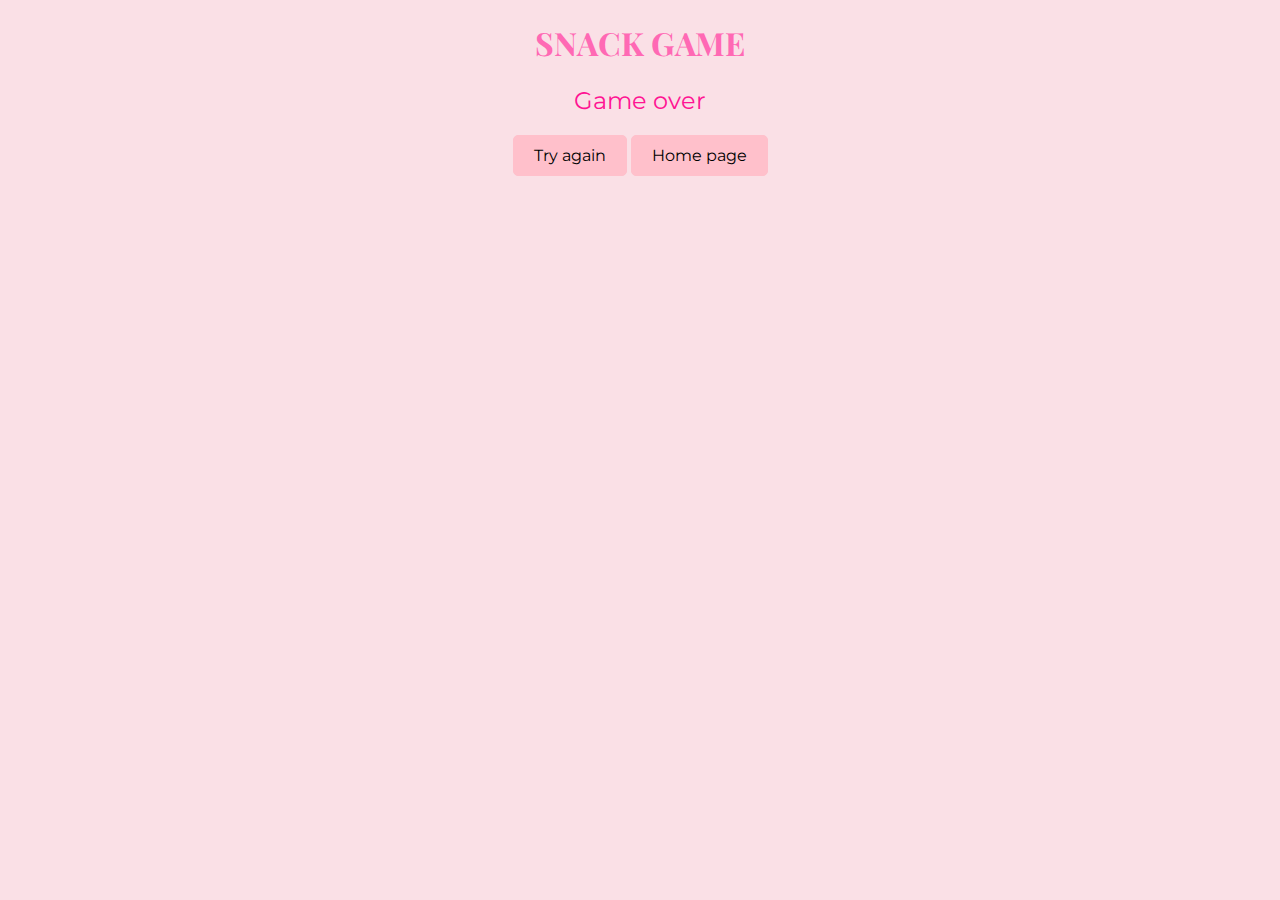
<file: end.html>
<!DOCTYPE html>
<html lang="en">
  <head>
    <meta charset="UTF-8" />
    <meta name="viewport" content="width=device-width, initial-scale=1.0" />
    <script defer src="./script.js"></script>
    <link rel="stylesheet" href="style.css" />
    <link
      href="https://fonts.googleapis.com/css2?family=Playfair+Display:wght@400;700&family=Montserrat:wght@300;400;600&display=swap"
      rel="stylesheet"
    />
    <title>Snack game</title>
  </head>
  <body>
    <h1>SNACK GAME</h1>
    <h2>Game over</h2>
    <a id="tryagain" href="./gamepage.html">Try again</a>
    <a id="homepage" href="./index.html">Home page</a>
  </body>
</html>
</file>
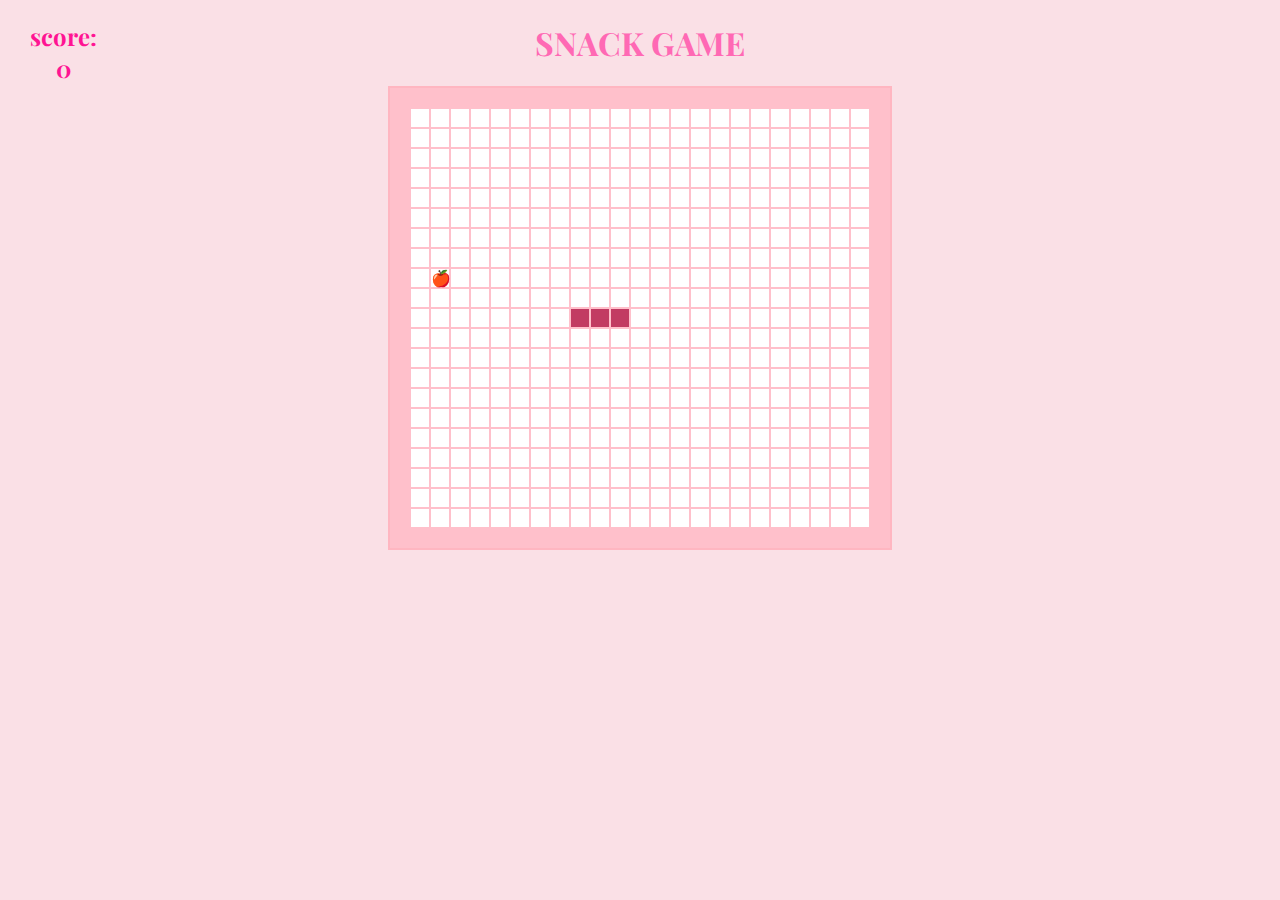
<file: gamepage.html>
<!DOCTYPE html>
<html lang="en">
  <head>
    <meta charset="UTF-8" />
    <meta name="viewport" content="width=device-width, initial-scale=1.0" />
    <script defer src="./script.js"></script>
    <link rel="stylesheet" href="style.css" />
    <link href="https://fonts.googleapis.com/css2?family=Playfair+Display:wght@400;700&family=Montserrat:wght@300;400;600&display=swap" rel="stylesheet">
    <title>SNACK GAME</title>
  </head>
  <body>
    <h1>SNACK GAME</h1>
    <h4 id="score"></h4>
    <section class="board">
      <div class="sqr" id="i0"></div>
      <div class="sqr" id="i1"></div>
      <div class="sqr" id="i2"></div>
      <div class="sqr" id="i3"></div>
      <div class="sqr" id="i4"></div>
      <div class="sqr" id="i5"></div>
      <div class="sqr" id="i6"></div>
      <div class="sqr" id="i7"></div>
      <div class="sqr" id="i8"></div>
      <div class="sqr" id="i9"></div>
      <div class="sqr" id="i10"></div>
      <div class="sqr" id="i11"></div>
      <div class="sqr" id="i12"></div>
      <div class="sqr" id="i13"></div>
      <div class="sqr" id="i14"></div>
      <div class="sqr" id="i15"></div>
      <div class="sqr" id="i16"></div>
      <div class="sqr" id="i17"></div>
      <div class="sqr" id="i18"></div>
      <div class="sqr" id="i19"></div>
      <div class="sqr" id="i20"></div>
      <div class="sqr" id="i21"></div>
      <div class="sqr" id="i22"></div>
      <div class="sqr" id="i23"></div>
      <div class="sqr" id="i24"></div>
      <div class="sqr" id="i25"></div>
      <div class="sqr" id="i26"></div>
      <div class="sqr" id="i27"></div>
      <div class="sqr" id="i28"></div>
      <div class="sqr" id="i29"></div>
      <div class="sqr" id="i30"></div>
      <div class="sqr" id="i31"></div>
      <div class="sqr" id="i32"></div>
      <div class="sqr" id="i33"></div>
      <div class="sqr" id="i34"></div>
      <div class="sqr" id="i35"></div>
      <div class="sqr" id="i36"></div>
      <div class="sqr" id="i37"></div>
      <div class="sqr" id="i38"></div>
      <div class="sqr" id="i39"></div>
      <div class="sqr" id="i40"></div>
      <div class="sqr" id="i41"></div>
      <div class="sqr" id="i42"></div>
      <div class="sqr" id="i43"></div>
      <div class="sqr" id="i44"></div>
      <div class="sqr" id="i45"></div>
      <div class="sqr" id="i46"></div>
      <div class="sqr" id="i47"></div>
      <div class="sqr" id="i48"></div>
      <div class="sqr" id="i49"></div>
      <div class="sqr" id="i50"></div>
      <div class="sqr" id="i51"></div>
      <div class="sqr" id="i52"></div>
      <div class="sqr" id="i53"></div>
      <div class="sqr" id="i54"></div>
      <div class="sqr" id="i55"></div>
      <div class="sqr" id="i56"></div>
      <div class="sqr" id="i57"></div>
      <div class="sqr" id="i58"></div>
      <div class="sqr" id="i59"></div>
      <div class="sqr" id="i60"></div>
      <div class="sqr" id="i61"></div>
      <div class="sqr" id="i62"></div>
      <div class="sqr" id="i63"></div>
      <div class="sqr" id="i64"></div>
      <div class="sqr" id="i65"></div>
      <div class="sqr" id="i66"></div>
      <div class="sqr" id="i67"></div>
      <div class="sqr" id="i68"></div>
      <div class="sqr" id="i69"></div>
      <div class="sqr" id="i70"></div>
      <div class="sqr" id="i71"></div>
      <div class="sqr" id="i72"></div>
      <div class="sqr" id="i73"></div>
      <div class="sqr" id="i74"></div>
      <div class="sqr" id="i75"></div>
      <div class="sqr" id="i76"></div>
      <div class="sqr" id="i77"></div>
      <div class="sqr" id="i78"></div>
      <div class="sqr" id="i79"></div>
      <div class="sqr" id="i80"></div>
      <div class="sqr" id="i81"></div>
      <div class="sqr" id="i82"></div>
      <div class="sqr" id="i83"></div>
      <div class="sqr" id="i84"></div>
      <div class="sqr" id="i85"></div>
      <div class="sqr" id="i86"></div>
      <div class="sqr" id="i87"></div>
      <div class="sqr" id="i88"></div>
      <div class="sqr" id="i89"></div>
      <div class="sqr" id="i90"></div>
      <div class="sqr" id="i91"></div>
      <div class="sqr" id="i92"></div>
      <div class="sqr" id="i93"></div>
      <div class="sqr" id="i94"></div>
      <div class="sqr" id="i95"></div>
      <div class="sqr" id="i96"></div>
      <div class="sqr" id="i97"></div>
      <div class="sqr" id="i98"></div>
      <div class="sqr" id="i99"></div>
      <div class="sqr" id="i100"></div>
      <div class="sqr" id="i101"></div>
      <div class="sqr" id="i102"></div>
      <div class="sqr" id="i103"></div>
      <div class="sqr" id="i104"></div>
      <div class="sqr" id="i105"></div>
      <div class="sqr" id="i106"></div>
      <div class="sqr" id="i107"></div>
      <div class="sqr" id="i108"></div>
      <div class="sqr" id="i109"></div>
      <div class="sqr" id="i110"></div>
      <div class="sqr" id="i111"></div>
      <div class="sqr" id="i112"></div>
      <div class="sqr" id="i113"></div>
      <div class="sqr" id="i114"></div>
      <div class="sqr" id="i115"></div>
      <div class="sqr" id="i116"></div>
      <div class="sqr" id="i117"></div>
      <div class="sqr" id="i118"></div>
      <div class="sqr" id="i119"></div>
      <div class="sqr" id="i120"></div>
      <div class="sqr" id="i121"></div>
      <div class="sqr" id="i122"></div>
      <div class="sqr" id="i123"></div>
      <div class="sqr" id="i124"></div>
      <div class="sqr" id="i125"></div>
      <div class="sqr" id="i126"></div>
      <div class="sqr" id="i127"></div>
      <div class="sqr" id="i128"></div>
      <div class="sqr" id="i129"></div>
      <div class="sqr" id="i130"></div>
      <div class="sqr" id="i131"></div>
      <div class="sqr" id="i132"></div>
      <div class="sqr" id="i133"></div>
      <div class="sqr" id="i134"></div>
      <div class="sqr" id="i135"></div>
      <div class="sqr" id="i136"></div>
      <div class="sqr" id="i137"></div>
      <div class="sqr" id="i138"></div>
      <div class="sqr" id="i139"></div>
      <div class="sqr" id="i140"></div>
      <div class="sqr" id="i141"></div>
      <div class="sqr" id="i142"></div>
      <div class="sqr" id="i143"></div>
      <div class="sqr" id="i144"></div>
      <div class="sqr" id="i145"></div>
      <div class="sqr" id="i146"></div>
      <div class="sqr" id="i147"></div>
      <div class="sqr" id="i148"></div>
      <div class="sqr" id="i149"></div>
      <div class="sqr" id="i150"></div>
      <div class="sqr" id="i151"></div>
      <div class="sqr" id="i152"></div>
      <div class="sqr" id="i153"></div>
      <div class="sqr" id="i154"></div>
      <div class="sqr" id="i155"></div>
      <div class="sqr" id="i156"></div>
      <div class="sqr" id="i157"></div>
      <div class="sqr" id="i158"></div>
      <div class="sqr" id="i159"></div>
      <div class="sqr" id="i160"></div>
      <div class="sqr" id="i161"></div>
      <div class="sqr" id="i162"></div>
      <div class="sqr" id="i163"></div>
      <div class="sqr" id="i164"></div>
      <div class="sqr" id="i165"></div>
      <div class="sqr" id="i166"></div>
      <div class="sqr" id="i167"></div>
      <div class="sqr" id="i168"></div>
      <div class="sqr" id="i169"></div>
      <div class="sqr" id="i170"></div>
      <div class="sqr" id="i171"></div>
      <div class="sqr" id="i172"></div>
      <div class="sqr" id="i173"></div>
      <div class="sqr" id="i174"></div>
      <div class="sqr" id="i175"></div>
      <div class="sqr" id="i176"></div>
      <div class="sqr" id="i177"></div>
      <div class="sqr" id="i178"></div>
      <div class="sqr" id="i179"></div>
      <div class="sqr" id="i180"></div>
      <div class="sqr" id="i181"></div>
      <div class="sqr" id="i182"></div>
      <div class="sqr" id="i183"></div>
      <div class="sqr" id="i184"></div>
      <div class="sqr" id="i185"></div>
      <div class="sqr" id="i186"></div>
      <div class="sqr" id="i187"></div>
      <div class="sqr" id="i188"></div>
      <div class="sqr" id="i189"></div>
      <div class="sqr" id="i190"></div>
      <div class="sqr" id="i191"></div>
      <div class="sqr" id="i192"></div>
      <div class="sqr" id="i193"></div>
      <div class="sqr" id="i194"></div>
      <div class="sqr" id="i195"></div>
      <div class="sqr" id="i196"></div>
      <div class="sqr" id="i197"></div>
      <div class="sqr" id="i198"></div>
      <div class="sqr" id="i199"></div>
      <div class="sqr" id="i200"></div>
      <div class="sqr" id="i201"></div>
      <div class="sqr" id="i202"></div>
      <div class="sqr" id="i203"></div>
      <div class="sqr" id="i204"></div>
      <div class="sqr" id="i205"></div>
      <div class="sqr" id="i206"></div>
      <div class="sqr" id="i207"></div>
      <div class="sqr" id="i208"></div>
      <div class="sqr" id="i209"></div>
      <div class="sqr" id="i210"></div>
      <div class="sqr" id="i211"></div>
      <div class="sqr" id="i212"></div>
      <div class="sqr" id="i213"></div>
      <div class="sqr" id="i214"></div>
      <div class="sqr" id="i215"></div>
      <div class="sqr" id="i216"></div>
      <div class="sqr" id="i217"></div>
      <div class="sqr" id="i218"></div>
      <div class="sqr" id="i219"></div>
      <div class="sqr" id="i220"></div>
      <div class="sqr" id="i221"></div>
      <div class="sqr" id="i222"></div>
      <div class="sqr" id="i223"></div>
      <div class="sqr" id="i224"></div>
      <div class="sqr" id="i225"></div>
      <div class="sqr" id="i226"></div>
      <div class="sqr" id="i227"></div>
      <div class="sqr" id="i228"></div>
      <div class="sqr" id="i229"></div>
      <div class="sqr" id="i230"></div>
      <div class="sqr" id="i231"></div>
      <div class="sqr" id="i232"></div>
      <div class="sqr" id="i233"></div>
      <div class="sqr" id="i234"></div>
      <div class="sqr" id="i235"></div>
      <div class="sqr" id="i236"></div>
      <div class="sqr" id="i237"></div>
      <div class="sqr" id="i238"></div>
      <div class="sqr" id="i239"></div>
      <div class="sqr" id="i240"></div>
      <div class="sqr" id="i241"></div>
      <div class="sqr" id="i242"></div>
      <div class="sqr" id="i243"></div>
      <div class="sqr" id="i244"></div>
      <div class="sqr" id="i245"></div>
      <div class="sqr" id="i246"></div>
      <div class="sqr" id="i247"></div>
      <div class="sqr" id="i248"></div>
      <div class="sqr" id="i249"></div>
      <div class="sqr" id="i250"></div>
      <div class="sqr" id="i251"></div>
      <div class="sqr" id="i252"></div>
      <div class="sqr" id="i253"></div>
      <div class="sqr" id="i254"></div>
      <div class="sqr" id="i255"></div>
      <div class="sqr" id="i256"></div>
      <div class="sqr" id="i257"></div>
      <div class="sqr" id="i258"></div>
      <div class="sqr" id="i259"></div>
      <div class="sqr" id="i260"></div>
      <div class="sqr" id="i261"></div>
      <div class="sqr" id="i262"></div>
      <div class="sqr" id="i263"></div>
      <div class="sqr" id="i264"></div>
      <div class="sqr" id="i265"></div>
      <div class="sqr" id="i266"></div>
      <div class="sqr" id="i267"></div>
      <div class="sqr" id="i268"></div>
      <div class="sqr" id="i269"></div>
      <div class="sqr" id="i270"></div>
      <div class="sqr" id="i271"></div>
      <div class="sqr" id="i272"></div>
      <div class="sqr" id="i273"></div>
      <div class="sqr" id="i274"></div>
      <div class="sqr" id="i275"></div>
      <div class="sqr" id="i276"></div>
      <div class="sqr" id="i277"></div>
      <div class="sqr" id="i278"></div>
      <div class="sqr" id="i279"></div>
      <div class="sqr" id="i280"></div>
      <div class="sqr" id="i281"></div>
      <div class="sqr" id="i282"></div>
      <div class="sqr" id="i283"></div>
      <div class="sqr" id="i284"></div>
      <div class="sqr" id="i285"></div>
      <div class="sqr" id="i286"></div>
      <div class="sqr" id="i287"></div>
      <div class="sqr" id="i288"></div>
      <div class="sqr" id="i289"></div>
      <div class="sqr" id="i290"></div>
      <div class="sqr" id="i291"></div>
      <div class="sqr" id="i292"></div>
      <div class="sqr" id="i293"></div>
      <div class="sqr" id="i294"></div>
      <div class="sqr" id="i295"></div>
      <div class="sqr" id="i296"></div>
      <div class="sqr" id="i297"></div>
      <div class="sqr" id="i298"></div>
      <div class="sqr" id="i299"></div>
      <div class="sqr" id="i300"></div>
      <div class="sqr" id="i301"></div>
      <div class="sqr" id="i302"></div>
      <div class="sqr" id="i303"></div>
      <div class="sqr" id="i304"></div>
      <div class="sqr" id="i305"></div>
      <div class="sqr" id="i306"></div>
      <div class="sqr" id="i307"></div>
      <div class="sqr" id="i308"></div>
      <div class="sqr" id="i309"></div>
      <div class="sqr" id="i310"></div>
      <div class="sqr" id="i311"></div>
      <div class="sqr" id="i312"></div>
      <div class="sqr" id="i313"></div>
      <div class="sqr" id="i314"></div>
      <div class="sqr" id="i315"></div>
      <div class="sqr" id="i316"></div>
      <div class="sqr" id="i317"></div>
      <div class="sqr" id="i318"></div>
      <div class="sqr" id="i319"></div>
      <div class="sqr" id="i320"></div>
      <div class="sqr" id="i321"></div>
      <div class="sqr" id="i322"></div>
      <div class="sqr" id="i323"></div>
      <div class="sqr" id="i324"></div>
      <div class="sqr" id="i325"></div>
      <div class="sqr" id="i326"></div>
      <div class="sqr" id="i327"></div>
      <div class="sqr" id="i328"></div>
      <div class="sqr" id="i329"></div>
      <div class="sqr" id="i330"></div>
      <div class="sqr" id="i331"></div>
      <div class="sqr" id="i332"></div>
      <div class="sqr" id="i333"></div>
      <div class="sqr" id="i334"></div>
      <div class="sqr" id="i335"></div>
      <div class="sqr" id="i336"></div>
      <div class="sqr" id="i337"></div>
      <div class="sqr" id="i338"></div>
      <div class="sqr" id="i339"></div>
      <div class="sqr" id="i340"></div>
      <div class="sqr" id="i341"></div>
      <div class="sqr" id="i342"></div>
      <div class="sqr" id="i343"></div>
      <div class="sqr" id="i344"></div>
      <div class="sqr" id="i345"></div>
      <div class="sqr" id="i346"></div>
      <div class="sqr" id="i347"></div>
      <div class="sqr" id="i348"></div>
      <div class="sqr" id="i349"></div>
      <div class="sqr" id="i350"></div>
      <div class="sqr" id="i351"></div>
      <div class="sqr" id="i352"></div>
      <div class="sqr" id="i353"></div>
      <div class="sqr" id="i354"></div>
      <div class="sqr" id="i355"></div>
      <div class="sqr" id="i356"></div>
      <div class="sqr" id="i357"></div>
      <div class="sqr" id="i358"></div>
      <div class="sqr" id="i359"></div>
      <div class="sqr" id="i360"></div>
      <div class="sqr" id="i361"></div>
      <div class="sqr" id="i362"></div>
      <div class="sqr" id="i363"></div>
      <div class="sqr" id="i364"></div>
      <div class="sqr" id="i365"></div>
      <div class="sqr" id="i366"></div>
      <div class="sqr" id="i367"></div>
      <div class="sqr" id="i368"></div>
      <div class="sqr" id="i369"></div>
      <div class="sqr" id="i370"></div>
      <div class="sqr" id="i371"></div>
      <div class="sqr" id="i372"></div>
      <div class="sqr" id="i373"></div>
      <div class="sqr" id="i374"></div>
      <div class="sqr" id="i375"></div>
      <div class="sqr" id="i376"></div>
      <div class="sqr" id="i377"></div>
      <div class="sqr" id="i378"></div>
      <div class="sqr" id="i379"></div>
      <div class="sqr" id="i380"></div>
      <div class="sqr" id="i381"></div>
      <div class="sqr" id="i382"></div>
      <div class="sqr" id="i383"></div>
      <div class="sqr" id="i384"></div>
      <div class="sqr" id="i385"></div>
      <div class="sqr" id="i386"></div>
      <div class="sqr" id="i387"></div>
      <div class="sqr" id="i388"></div>
      <div class="sqr" id="i389"></div>
      <div class="sqr" id="i390"></div>
      <div class="sqr" id="i391"></div>
      <div class="sqr" id="i392"></div>
      <div class="sqr" id="i393"></div>
      <div class="sqr" id="i394"></div>
      <div class="sqr" id="i395"></div>
      <div class="sqr" id="i396"></div>
      <div class="sqr" id="i397"></div>
      <div class="sqr" id="i398"></div>
      <div class="sqr" id="i399"></div>
      <div class="sqr" id="i400"></div>
      <div class="sqr" id="i401"></div>
      <div class="sqr" id="i402"></div>
      <div class="sqr" id="i403"></div>
      <div class="sqr" id="i404"></div>
      <div class="sqr" id="i405"></div>
      <div class="sqr" id="i406"></div>
      <div class="sqr" id="i407"></div>
      <div class="sqr" id="i408"></div>
      <div class="sqr" id="i409"></div>
      <div class="sqr" id="i410"></div>
      <div class="sqr" id="i411"></div>
      <div class="sqr" id="i412"></div>
      <div class="sqr" id="i413"></div>
      <div class="sqr" id="i414"></div>
      <div class="sqr" id="i415"></div>
      <div class="sqr" id="i416"></div>
      <div class="sqr" id="i417"></div>
      <div class="sqr" id="i418"></div>
      <div class="sqr" id="i419"></div>
      <div class="sqr" id="i420"></div>
      <div class="sqr" id="i421"></div>
      <div class="sqr" id="i422"></div>
      <div class="sqr" id="i423"></div>
      <div class="sqr" id="i424"></div>
      <div class="sqr" id="i425"></div>
      <div class="sqr" id="i426"></div>
      <div class="sqr" id="i427"></div>
      <div class="sqr" id="i428"></div>
      <div class="sqr" id="i429"></div>
      <div class="sqr" id="i430"></div>
      <div class="sqr" id="i431"></div>
      <div class="sqr" id="i432"></div>
      <div class="sqr" id="i433"></div>
      <div class="sqr" id="i434"></div>
      <div class="sqr" id="i435"></div>
      <div class="sqr" id="i436"></div>
      <div class="sqr" id="i437"></div>
      <div class="sqr" id="i438"></div>
      <div class="sqr" id="i439"></div>
      <div class="sqr" id="i440"></div>
      <div class="sqr" id="i441"></div>
      <div class="sqr" id="i442"></div>
      <div class="sqr" id="i443"></div>
      <div class="sqr" id="i444"></div>
      <div class="sqr" id="i445"></div>
      <div class="sqr" id="i446"></div>
      <div class="sqr" id="i447"></div>
      <div class="sqr" id="i448"></div>
      <div class="sqr" id="i449"></div>
      <div class="sqr" id="i450"></div>
      <div class="sqr" id="i451"></div>
      <div class="sqr" id="i452"></div>
      <div class="sqr" id="i453"></div>
      <div class="sqr" id="i454"></div>
      <div class="sqr" id="i455"></div>
      <div class="sqr" id="i456"></div>
      <div class="sqr" id="i457"></div>
      <div class="sqr" id="i458"></div>
      <div class="sqr" id="i459"></div>
      <div class="sqr" id="i460"></div>
      <div class="sqr" id="i461"></div>
      <div class="sqr" id="i462"></div>
      <div class="sqr" id="i463"></div>
      <div class="sqr" id="i464"></div>
      <div class="sqr" id="i465"></div>
      <div class="sqr" id="i466"></div>
      <div class="sqr" id="i467"></div>
      <div class="sqr" id="i468"></div>
      <div class="sqr" id="i469"></div>
      <div class="sqr" id="i470"></div>
      <div class="sqr" id="i471"></div>
      <div class="sqr" id="i472"></div>
      <div class="sqr" id="i473"></div>
      <div class="sqr" id="i474"></div>
      <div class="sqr" id="i475"></div>
      <div class="sqr" id="i476"></div>
      <div class="sqr" id="i477"></div>
      <div class="sqr" id="i478"></div>
      <div class="sqr" id="i479"></div>
      <div class="sqr" id="i480"></div>
      <div class="sqr" id="i481"></div>
      <div class="sqr" id="i482"></div>
      <div class="sqr" id="i483"></div>
      <div class="sqr" id="i484"></div>
      <div class="sqr" id="i485"></div>
      <div class="sqr" id="i486"></div>
      <div class="sqr" id="i487"></div>
      <div class="sqr" id="i488"></div>
      <div class="sqr" id="i489"></div>
      <div class="sqr" id="i490"></div>
      <div class="sqr" id="i491"></div>
      <div class="sqr" id="i492"></div>
      <div class="sqr" id="i493"></div>
      <div class="sqr" id="i494"></div>
      <div class="sqr" id="i495"></div>
      <div class="sqr" id="i496"></div>
      <div class="sqr" id="i497"></div>
      <div class="sqr" id="i498"></div>
      <div class="sqr" id="i499"></div>
      <div class="sqr" id="i500"></div>
      <div class="sqr" id="i501"></div>
      <div class="sqr" id="i502"></div>
      <div class="sqr" id="i503"></div>
      <div class="sqr" id="i504"></div>
      <div class="sqr" id="i505"></div>
      <div class="sqr" id="i506"></div>
      <div class="sqr" id="i507"></div>
      <div class="sqr" id="i508"></div>
      <div class="sqr" id="i509"></div>
      <div class="sqr" id="i510"></div>
      <div class="sqr" id="i511"></div>
      <div class="sqr" id="i512"></div>
      <div class="sqr" id="i513"></div>
      <div class="sqr" id="i514"></div>
      <div class="sqr" id="i515"></div>
      <div class="sqr" id="i516"></div>
      <div class="sqr" id="i517"></div>
      <div class="sqr" id="i518"></div>
      <div class="sqr" id="i519"></div>
      <div class="sqr" id="i520"></div>
      <div class="sqr" id="i521"></div>
      <div class="sqr" id="i522"></div>
      <div class="sqr" id="i523"></div>
      <div class="sqr" id="i524"></div>
      <div class="sqr" id="i525"></div>
      <div class="sqr" id="i526"></div>
      <div class="sqr" id="i527"></div>
      <div class="sqr" id="i528"></div>
      <div class="sqr" id="i529"></div>
      <div class="sqr" id="i530"></div>
      <div class="sqr" id="i531"></div>
      <div class="sqr" id="i532"></div>
      <div class="sqr" id="i533"></div>
      <div class="sqr" id="i534"></div>
      <div class="sqr" id="i535"></div>
      <div class="sqr" id="i536"></div>
      <div class="sqr" id="i537"></div>
      <div class="sqr" id="i538"></div>
      <div class="sqr" id="i539"></div>
      <div class="sqr" id="i540"></div>
      <div class="sqr" id="i541"></div>
      <div class="sqr" id="i542"></div>
      <div class="sqr" id="i543"></div>
      <div class="sqr" id="i544"></div>
      <div class="sqr" id="i545"></div>
      <div class="sqr" id="i546"></div>
      <div class="sqr" id="i547"></div>
      <div class="sqr" id="i548"></div>
      <div class="sqr" id="i549"></div>
      <div class="sqr" id="i550"></div>
      <div class="sqr" id="i551"></div>
      <div class="sqr" id="i552"></div>
      <div class="sqr" id="i553"></div>
      <div class="sqr" id="i554"></div>
      <div class="sqr" id="i555"></div>
      <div class="sqr" id="i556"></div>
      <div class="sqr" id="i557"></div>
      <div class="sqr" id="i558"></div>
      <div class="sqr" id="i559"></div>
      <div class="sqr" id="i560"></div>
      <div class="sqr" id="i561"></div>
      <div class="sqr" id="i562"></div>
      <div class="sqr" id="i563"></div>
      <div class="sqr" id="i564"></div>
      <div class="sqr" id="i565"></div>
      <div class="sqr" id="i566"></div>
      <div class="sqr" id="i567"></div>
      <div class="sqr" id="i568"></div>
      <div class="sqr" id="i569"></div>
      <div class="sqr" id="i570"></div>
      <div class="sqr" id="i571"></div>
      <div class="sqr" id="i572"></div>
      <div class="sqr" id="i573"></div>
      <div class="sqr" id="i574"></div>
    </section>
  </body>
</html>
</file>
<file: style.css>
body {
  background-color: #fae0e6; /* Light pink background */
  font-family: 'Montserrat', sans-serif; /* Elegant sans-serif font for body */
  margin: 0;
  text-align: center;
}

h1 {
  font-family: 'Playfair Display', serif; /* Luxurious serif font for headings */
  color: #ff69b4;
  font-weight: 700; /* Bold style for headings */
}

h2,
p {
  font-family: 'Montserrat', sans-serif; /* Clean, modern font for text */
  color: #ff1493;
  font-weight: 400; /* Regular weight for a more readable text */
}

.board {
  display: flex;
  flex-wrap: wrap;
  width: 500px;
  margin: 20px auto;
  border: 2px solid #ffb6c1;
}

.sqr {
  width: 20px;
  height: 20px;
  border: 0.1px solid #ffc0cb;
  font-size: 16px;
  text-align: center;
  line-height: 20px;
  box-sizing: border-box;
}

a {
  display: inline-block;
  padding: 10px 20px;
  text-align: center;
  text-decoration: none;
  color: black;
  background-color: #ffc0cb;
  border: 1px solid #ffc0cb;
  border-radius: 5px;
  cursor: pointer;
  font-family: 'Montserrat', sans-serif; /* Modern font for buttons */
}

a:hover {
  background-color: #ff1493;
  border-color: #ff1493;
}
h4 {
  font-family: 'Playfair Display', serif;
  color: #ff1493;
  position: absolute; /* Position score on the left */
  top: 10px;
  left: 15px; /* Adjust this for distance from the left side */
  font-size: 24px;
  font-weight: 700;
  margin: 0;
  z-index: 100; /* Ensures it appears above other content */
}
/* Instructions section styling */
#instructions {
  background-color: #fff;
  border: 2px solid #ddd;
  border-radius: 10px;
  box-shadow: 0 4px 10px rgba(0, 0, 0, 0.1);
  padding: 20px;
  width: 60%;
  margin: 30px auto;
  text-align: left;
  font-size: 1rem; /* Reduced font size */
}

#instructions h2 {
  color: #333;
  font-size: 1.5rem; /* Reduced font size for header */
  margin-bottom: 10px;
}

#instructions p {
  line-height: 1.6;
  font-size: 0.9rem; /* Smaller text for paragraphs */
}

#instructions ul {
  list-style: none;
  padding-left: 0;
}

#instructions li {
  background: url('arrow-icon.png') no-repeat left center;
  padding-left: 30px;
  margin: 10px 0;
  font-size: 0.9rem; /* Smaller font size for list items */
}

#instructions li strong {
  color: #007bff;
  font-weight: bold;
}
</file>
